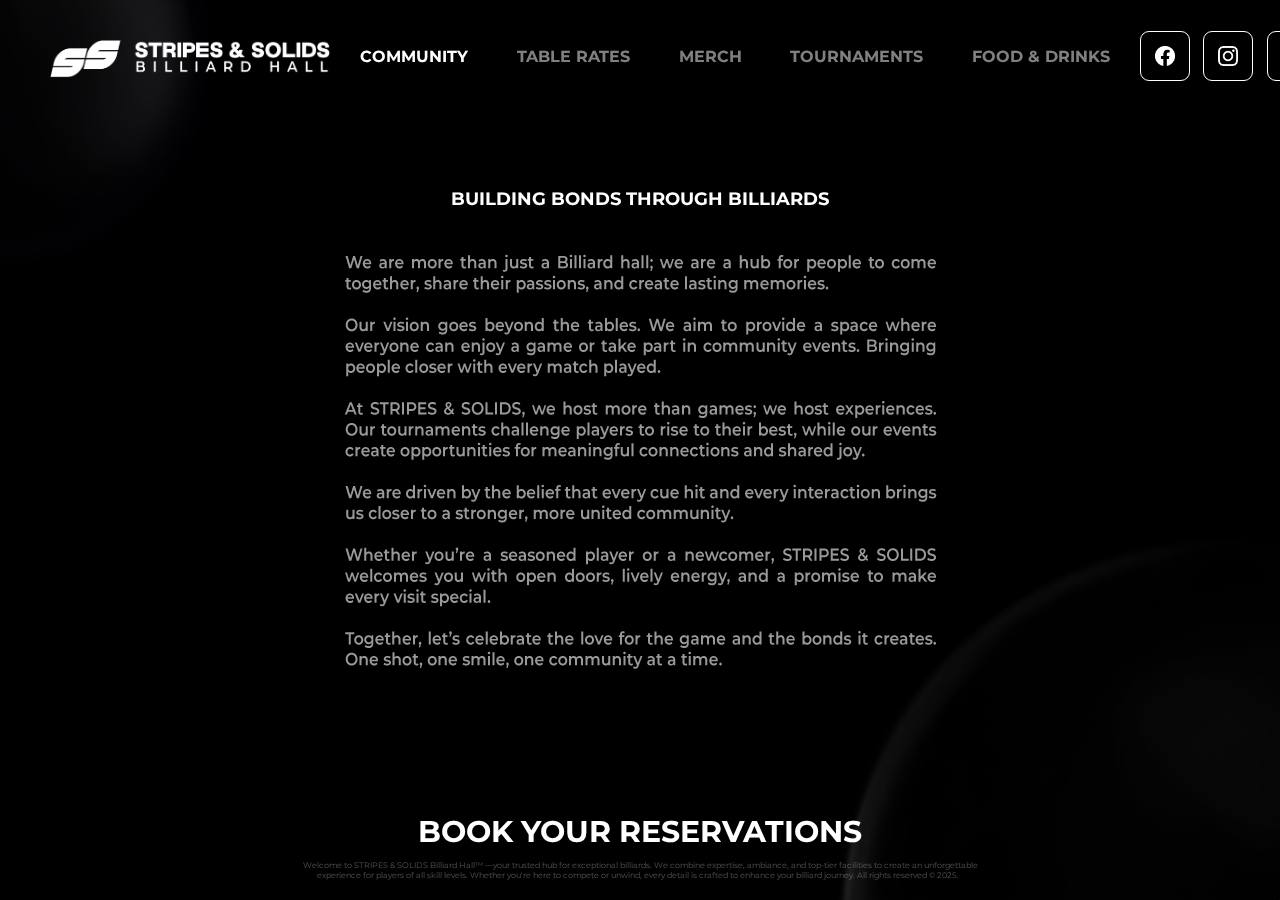
<file: index.html>
<!DOCTYPE html>
<html lang="en">
  <head>
    <meta charset="UTF-8">

    <title>STRIPES & SOLIDS</title>

    <link rel="preconnect" href="https://fonts.googleapis.com">
    <link rel="preconnect" href="https://fonts.gstatic.com" crossorigin>
    <link href="https://fonts.googleapis.com/css2?family=Montserrat:ital,wght@0,100..900;1,100..900&display=swap" rel="stylesheet">

    <link rel="stylesheet" href="ss-community.css">

    <link rel="icon" href="ss-tab-icon.ico" type="image/x-icon">
  </head>

  <body>
    <!--HEADER-CONTAINER-->
    <div class="header"> 
      <!--LEFT-SIDE-->
      <div class="left-part-header">
        <img class="ss-logo" src="header-icons/stripes-&-solids-logo.png">
      </div>
    
      <!--MIDDLE-PART-->
      <div class="middle-part-header">
        <p class="community">COMMUNITY</p>

        <a href="ss-table-rates.html">
          <p class="table-rates">TABLE RATES</p>
        </a>

        <p class="merch">MERCH</p>

        <a href="ss-tournaments.html">
          <p class="tournaments">TOURNAMENTS</p>
        </a>

        <p class="food-n-drinks">FOOD & DRINKS</p>
      </div>
    
      <!--RIGHT-SIDE-->
      <div class="right-part-header">
        <button>
          <a href="https://www.facebook.com/stripesnsolids" target="_blank">
            <img class="fb-logo" src="header-icons/facebook-logo.png">
          </a>
        </button>

        <button>
          <a href="https://www.instagram.com/stripesnsolids.billiards" target="_blank">
            <img class="ig-logo" src="header-icons/instagram-logo.png">
          </a>
        </button>

        <button>
          <a href="https://www.tiktok.com/@stripesnsolids" target="_blank">
            <img class="tt-logo" src="header-icons/tiktok-logo.png">
          </a>
        </button>

        <button>
          <a href="https://www.messenger.com/c/3339861142988939/" target="_blank">
            <img class="mess-logo" src="header-icons/messenger-logo.png">
          </a>
        </button>
      </div>
    </div>

    <!--FOOTER CONTAINER-->
    <div class="footer">
      <div class="book-container">
        <a class="book-reserve" href="https://www.messenger.com/t/457553907442294/" target="_blank">
          BOOK YOUR RESERVATIONS
        </a>
      </div>

      <div class="description">
        Welcome to STRIPES & SOLIDS Billiard Hall&trade; —your trusted hub for 
        exceptional billiards. We combine expertise, ambiance, and top-tier 
        facilities to create an unforgettable<br>
        &nbsp&nbsp&nbsp&nbsp&nbsp&nbsp experience for players of all skill levels. Whether you're here to 
        compete or unwind, every detail is crafted to enhance your billiard 
        journey. All rights reserved &copy; 2025.
      </div>
    </div>

    <!--BALLS-->
    <img class="ball-left" src="black-ball-left.png">
    <img class="ball-right" src="black-ball-right.png">

    <!--HOME CONTENTS-->
    <div class="community-contents">
      <p class="title-building">
        BUILDING BONDS THROUGH BILLIARDS
      <p>
      
      <img class="community-we" src="community-we.png">
    </div>
  </body>
</html>
</file>
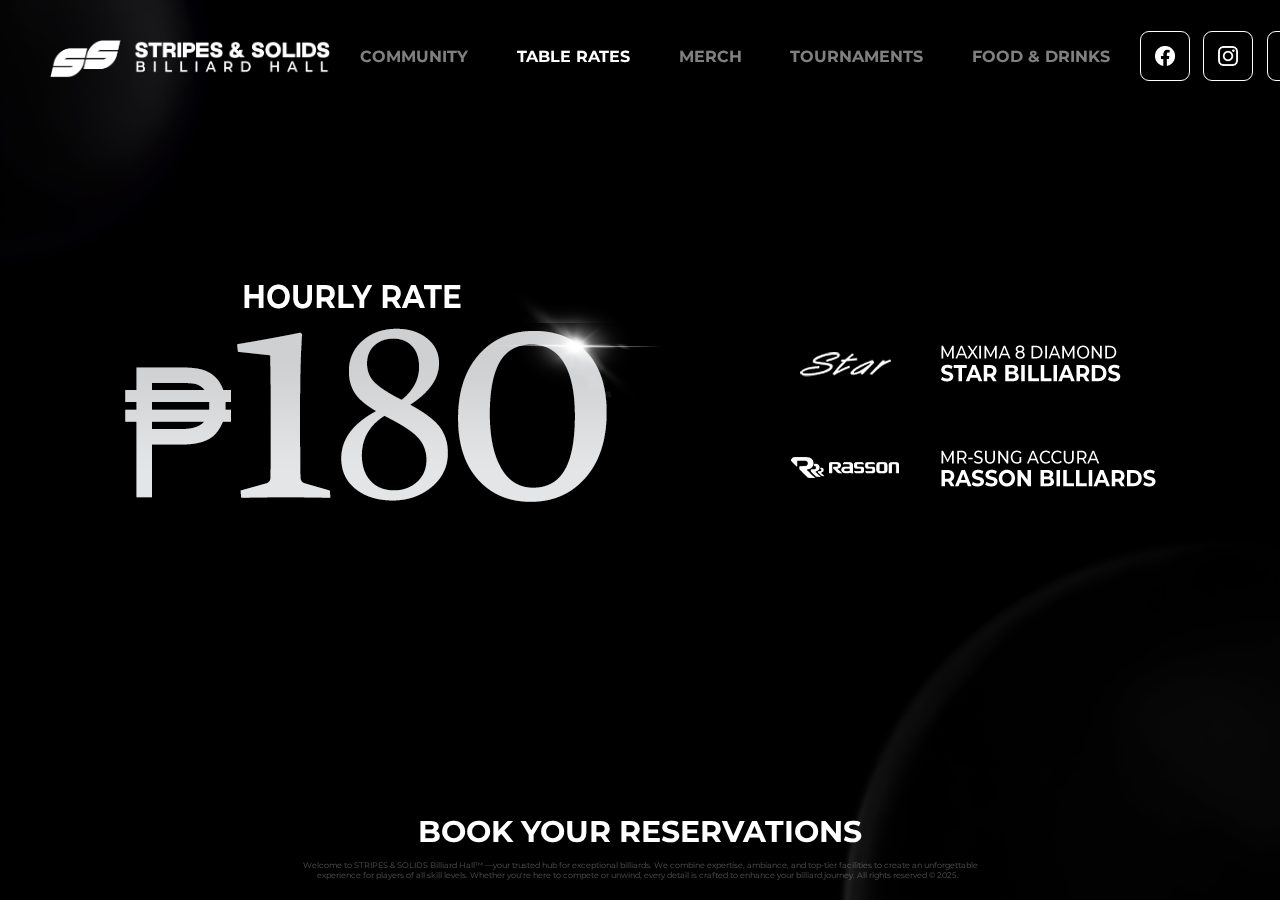
<file: ss-table-rates.html>
<!DOCTYPE html>
<html lang="en">
  <head>
    <meta charset="UTF-8">

    <title>STRIPES & SOLIDS</title>

    <link rel="preconnect" href="https://fonts.googleapis.com">
    <link rel="preconnect" href="https://fonts.gstatic.com" crossorigin>
    <link href="https://fonts.googleapis.com/css2?family=Montserrat:ital,wght@0,100..900;1,100..900&display=swap" rel="stylesheet">

    <link rel="stylesheet" href="ss-table-rates.css">

    <link rel="icon" href="ss-tab-icon.ico" type="image/x-icon">
  </head>

  <body>
    <!--HEADER-CONTAINER-->
    <div class="header">
      <!--LEFT-SIDE-->
      <div class="left-part-header">
        <img class="ss-logo" src="header-icons/stripes-&-solids-logo.png">
      </div>
    
      <!--MIDDLE-PART-->
      <div class="middle-part-header">
        <a href="/">
          <p class="community">COMMUNITY</p>
        </a>

        <p class="table-rates">TABLE RATES</p>

        <p class="merch">MERCH</p>

        <a href="ss-tournaments.html">
          <p class="tournaments">TOURNAMENTS</p>
        </a>

        <p class="food-n-drinks">FOOD & DRINKS</p>
      </div>
    
      <!--RIGHT-SIDE-->
      <div class="right-part-header">
        <button>
          <a href="https://www.facebook.com/stripesnsolids" target="_blank">
            <img class="fb-logo" src="header-icons/facebook-logo.png">
          </a>
        </button>

        <button>
          <a href="https://www.instagram.com/stripesnsolids.billiards" target="_blank">
            <img class="ig-logo" src="header-icons/instagram-logo.png">
          </a>
        </button>

        <button>
          <a href="https://www.tiktok.com/@stripesnsolids" target="_blank">
            <img class="tt-logo" src="header-icons/tiktok-logo.png">
          </a>
        </button>

        <button>
          <a href="https://m.me/cm/Aba-iDTXq37t2rJK/" target="_blank">
            <img class="mess-logo" src="header-icons/messenger-logo.png">
          </a>
        </button>
      </div>
    </div>

    <!--FOOTER CONTAINER-->
    <div class="footer">
      <div class="book-container">
        <a class="book-reserve" href="https://www.messenger.com/t/457553907442294/" target="_blank">
          BOOK YOUR RESERVATIONS
        </a>
      </div>

      <div class="description">
        Welcome to STRIPES & SOLIDS Billiard Hall&trade; —your trusted hub for 
        exceptional billiards. We combine expertise, ambiance, and top-tier 
        facilities to create an unforgettable<br>
        &nbsp&nbsp&nbsp&nbsp&nbsp&nbsp experience for players of all skill levels. Whether you're here to 
        compete or unwind, every detail is crafted to enhance your billiard 
        journey. All rights reserved &copy; 2025.
      </div>
    </div>

    <!--BALLS-->
    <img class="ball-left" src="black-ball-left.png">
    <img class="ball-right" src="black-ball-right.png">

    <!--TABLE RATES CONTENTS-->
    <div class="table-rate-container">
      <img class="table-rates-contents" src="table-rates.png">
    </div>
  </body>
</html>
</file>
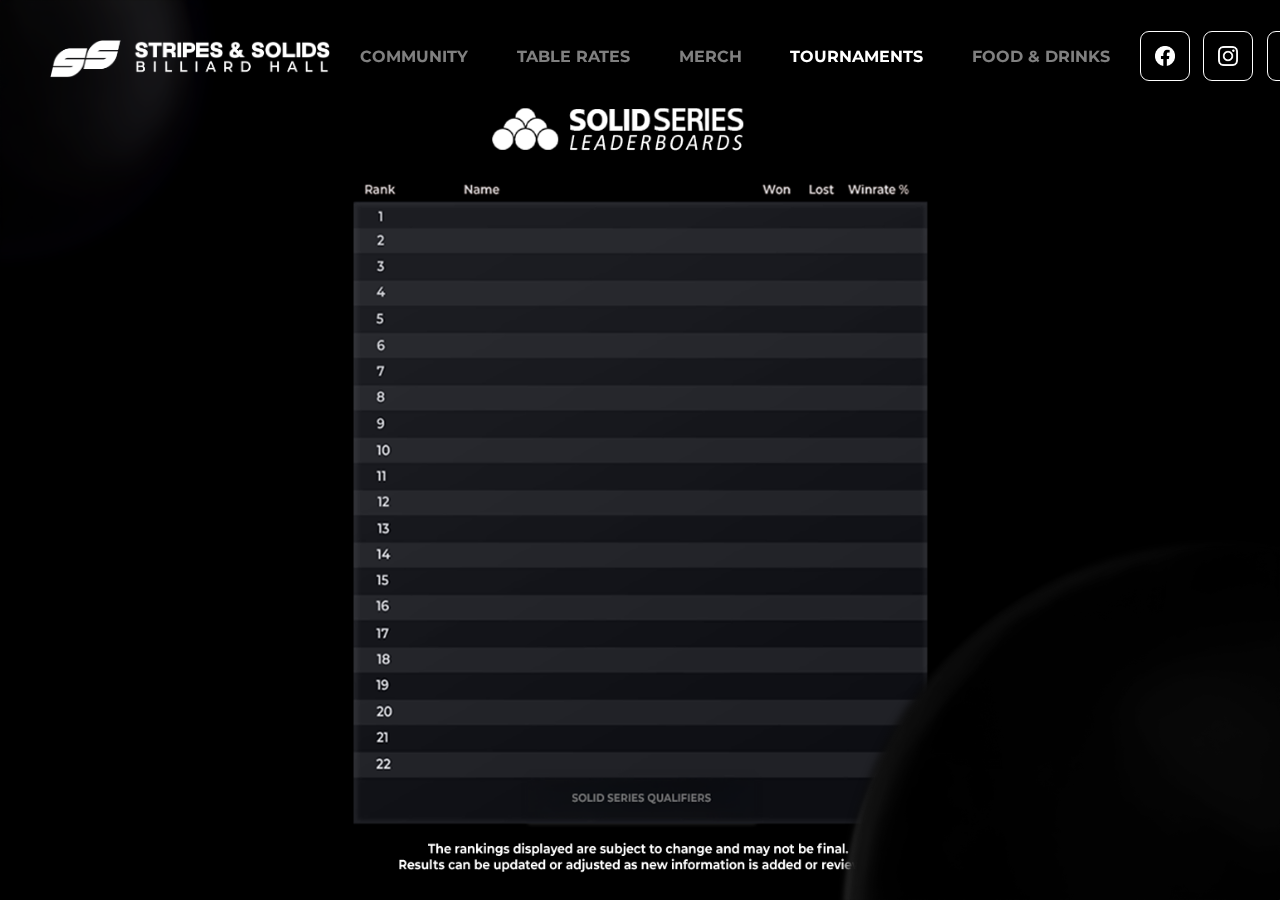
<file: ss-tournaments.html>
<!DOCTYPE html>
<html lang="en">
  <head>
    <meta charset="UTF-8">

    <title>STRIPES & SOLIDS</title>

    <link rel="preconnect" href="https://fonts.googleapis.com">
    <link rel="preconnect" href="https://fonts.gstatic.com" crossorigin>
    <link href="https://fonts.googleapis.com/css2?family=Montserrat:ital,wght@0,100..900;1,100..900&display=swap" rel="stylesheet">

    <link rel="stylesheet" href="ss-tournaments.css">

    <link rel="icon" href="ss-tab-icon.ico" type="image/x-icon">
  </head>

  <body>
    <!--HEADER-CONTAINER-->
    <div class="header">
      <!--LEFT-SIDE-->
      <div class="left-part-header">
        <img class="ss-logo" src="header-icons/stripes-&-solids-logo.png">
      </div>
    
      <!--MIDDLE-PART-->
      <div class="middle-part-header">
        <a href="/">
          <p class="community">COMMUNITY</p>
        </a>

        <a href="ss-table-rates.html">
          <p class="table-rates">TABLE RATES</p>
        </a>

        <p class="merch">MERCH</p>

        <p class="tournaments">TOURNAMENTS</p>

        <p class="food-n-drinks">FOOD & DRINKS</p>
      </div>
    
      <!--RIGHT-SIDE-->
      <div class="right-part-header">
        <button>
          <a href="https://www.facebook.com/stripesnsolids" target="_blank">
            <img class="fb-logo" src="header-icons/facebook-logo.png">
          </a>
        </button>

        <button>
          <a href="https://www.instagram.com/stripesnsolids.billiards" target="_blank">
            <img class="ig-logo" src="header-icons/instagram-logo.png">
          </a>
        </button>

        <button>
          <a href="https://www.tiktok.com/@stripesnsolids" target="_blank">
            <img class="tt-logo" src="header-icons/tiktok-logo.png">
          </a>
        </button>

        <button>
          <a href="https://www.messenger.com/c/3339861142988939/" target="_blank">
            <img class="mess-logo" src="header-icons/messenger-logo.png">
          </a>
        </button>
      </div>
    </div>

    <!--BALLS-->
    <img class="ball-left" src="black-ball-left.png">
    <img class="ball-right" src="black-ball-right.png">

    <!--TOURNAMENT CONTENTS-->
    <div class="tournament-container">
      <img class="tournament-ranking" src="tournament-ranking.png"> 
    </div>
  </body>
</html>
</file>
<file: ss-community.css>
body {
  background-color: black;
  font-family: Montserrat, Arial;
  margin: 0;
}

.header {
  position: fixed;
  right: 0;
  left: 0;
  top: 0;
  display: flex;
  justify-content: space-between;
  align-items: center;
  margin-top: 30px;
  z-index: 100;
}

/*LEFT PART*/
.ss-logo {
  width: 280px;
  padding-top: 10px;
  padding-left: 50px;
}


/*MIDDLE PART*/
.middle-part-header {
  width: 750px;
  display: flex;
  justify-content: space-between;
  white-space: nowrap;
  flex-shrink: 0;
  margin-right: 30px;
  margin-left: 30px;
}

.community {
  margin: 0;
  color: white;
  font-weight: bold;
  cursor: pointer;
  transition: color 0.1s;
}

.table-rates, .merch, .tournaments, .food-n-drinks {
  margin: 0;
  color: rgba(255, 255, 255, 0.5);
  font-weight: bold;
  cursor: pointer;
  transition: color 0.1s;
}

.middle-part-header a {
  text-decoration: none;
  display: flex;
  justify-content: center;
  align-items: center;
}

.middle-part-header p:hover {
  color: white;
}

/*RIGHT PART*/
.right-part-header {
  width: 240px;
  display: flex;
  justify-content: space-between;
  padding-right: 50px;
  flex-shrink: 0;
}

.right-part-header img {
  width: 20px;
  height: 20px;
  cursor: pointer;
  position: absolute;
  top: -2px;
  right: -2px;
  padding: 16px;
  transition: filter 0.2s;
}

.right-part-header img:hover {
  filter: brightness(0);
}

.right-part-header button {
  width: 50px;
  height: 50px;
  background-color: black;
  border: 1px solid white;
  border-radius: 9px;
  position: relative;
  transition: background-color 0.2s, border 0.2s;
}

.right-part-header button:hover {
  background-color: white;
  border: 1px solid white;
}

/*FOOTER*/
.footer {
  position: fixed;
  bottom: 20px;
  right: 0;
  left: 0;
  display: flex;
  flex-direction: column;
  align-items: center;
  z-index: 100;
}

.book-reserve {
  color: white;
  font-weight: bold;
  font-size: 30px;
  text-decoration: none;
  cursor: pointer;
  transition: 0.2s;
}

.book-reserve:hover {
  font-size: 32px;
  opacity: 0.5;
}

.description {
  white-space: nowrap;
  margin-top: 10px;
  font-size: 8px;
  color: rgba(255, 255, 255, 0.3);
  transition: color 0.1s;
}

/*BALLS*/
.ball-left {
  position: fixed;
  top: 0;
  left: 0;
  z-index: 1;
}

.ball-right {
  position: fixed;
  bottom: 0;
  right: 0;
  z-index: 1;
}

/*HOME CONTENTS*/
.community-contents {
  position: fixed;
  top: 170px;
  right: 0;
  left: 0;
  color: white;
  display: flex;
  flex-direction: column;
  justify-content: center;
  align-items: center;
}

.title-building {
  font-size: 18px;
  font-weight: 700;
}

.community-we {
  opacity: 0.6;
}
</file>
<file: ss-table-rates.css>
body {
  background-color: black;
  font-family: Montserrat, Arial;
  margin: 0;
}

.header {
  position: fixed;
  right: 0;
  left: 0;
  top: 0;
  display: flex;
  justify-content: space-between;
  align-items: center;
  margin-top: 30px;
  z-index: 100;
}

/*LEFT PART*/
.ss-logo {
  width: 280px;
  padding-top: 10px;
  padding-left: 50px;
}


/*MIDDLE PART*/
.middle-part-header {
  width: 750px;
  display: flex;
  justify-content: space-between;
  white-space: nowrap;
  flex-shrink: 0;
  margin-right: 30px;
  margin-left: 30px;
}

.table-rates {
  margin: 0;
  color: white;
  font-weight: bold;
  cursor: pointer;
  transition: color 0.1s;
}

.community, .merch, .tournaments, .food-n-drinks {
  margin: 0;
  color: rgba(255, 255, 255, 0.5);
  font-weight: bold;
  cursor: pointer;
  transition: color 0.1s;
}

.middle-part-header a {
  text-decoration: none;
  display: flex;
  justify-content: center;
  align-items: center;
}

.middle-part-header p:hover {
  color: white;
}

/*RIGHT PART*/
.right-part-header {
  width: 240px;
  display: flex;
  justify-content: space-between;
  padding-right: 50px;
  flex-shrink: 0;
}

.right-part-header img {
  width: 20px;
  height: 20px;
  cursor: pointer;
  position: absolute;
  top: -2px;
  right: -2px;
  padding: 16px;
  transition: filter 0.2s;
}

.right-part-header img:hover {
  filter: brightness(0);
}

.right-part-header button {
  width: 50px;
  height: 50px;
  background-color: black;
  border: 1px solid white;
  border-radius: 9px;
  position: relative;
  transition: background-color 0.2s, border 0.2s;
}

.right-part-header button:hover {
  background-color: white;
  border: 1px solid white;
}

/*FOOTER*/
.footer {
  position: fixed;
  bottom: 20px;
  right: 0;
  left: 0;
  display: flex;
  flex-direction: column;
  align-items: center;
  z-index: 100;
}

.book-reserve {
  color: white;
  font-weight: bold;
  font-size: 30px;
  text-decoration: none;
  cursor: pointer;
  transition: 0.2s;
}

.book-reserve:hover {
  font-size: 32px;
  opacity: 0.5;
}

.description {
  white-space: nowrap;
  margin-top: 10px;
  font-size: 8px;
  color: rgba(255, 255, 255, 0.3);
  transition: color 0.1s;
}

/*BALLS*/
.ball-left {
  position: fixed;
  top: 0;
  left: 0;
  z-index: 1;
}

.ball-right {
  position: fixed;
  bottom: 0;
  right: 0;
  z-index: 1;
}

/*TABLE RATES CONTENTS*/
.table-rate-container {
  display: flex;
  justify-content: center;
  margin-top: 280px;
}
</file>
<file: ss-tournaments.css>
body {
  background-color: black;
  font-family: Montserrat, Arial;
  margin: 0;
}

.header {
  position: fixed;
  right: 0;
  left: 0;
  top: 0;
  display: flex;
  justify-content: space-between;
  align-items: center;
  margin-top: 30px;
  z-index: 100;
}

/*LEFT PART*/
.ss-logo {
  width: 280px;
  padding-top: 10px;
  padding-left: 50px;
}


/*MIDDLE PART*/
.middle-part-header {
  width: 750px;
  display: flex;
  justify-content: space-between;
  white-space: nowrap;
  flex-shrink: 0;
  margin-right: 30px;
  margin-left: 30px;
}

.tournaments {
  margin: 0;
  color: white;
  font-weight: bold;
  cursor: pointer;
  transition: color 0.1s;
}

.community, .table-rates, .merch, .food-n-drinks {
  margin: 0;
  color: rgba(255, 255, 255, 0.5);
  font-weight: bold;
  cursor: pointer;
  transition: color 0.1s;
}

.middle-part-header a {
  text-decoration: none;
  display: flex;
  justify-content: center;
  align-items: center;
}

.middle-part-header p:hover {
  color: white;
}

/*RIGHT PART*/
.right-part-header {
  width: 240px;
  display: flex;
  justify-content: space-between;
  padding-right: 50px;
  flex-shrink: 0;
}

.right-part-header img {
  width: 20px;
  height: 20px;
  cursor: pointer;
  position: absolute;
  top: -2px;
  right: -2px;
  padding: 16px;
  transition: filter 0.2s;
}

.right-part-header img:hover {
  filter: brightness(0);
}

.right-part-header button {
  width: 50px;
  height: 50px;
  background-color: black;
  border: 1px solid white;
  border-radius: 9px;
  position: relative;
  transition: background-color 0.2s, border 0.2s;
}

.right-part-header button:hover {
  background-color: white;
  border: 1px solid white;
}

/*BALLS*/
.ball-left {
  position: fixed;
  top: 0;
  left: 0;
  z-index: 1;
}

.ball-right {
  position: fixed;
  bottom: 0;
  right: 0;
  z-index: 1;
}

/*TOURNAMENT CONTENTS*/
.tournament-container {
  display: flex;
  justify-content: center;
}

.tournament-ranking {
  height: 780px;
  margin-top: 100px;
}
</file>
